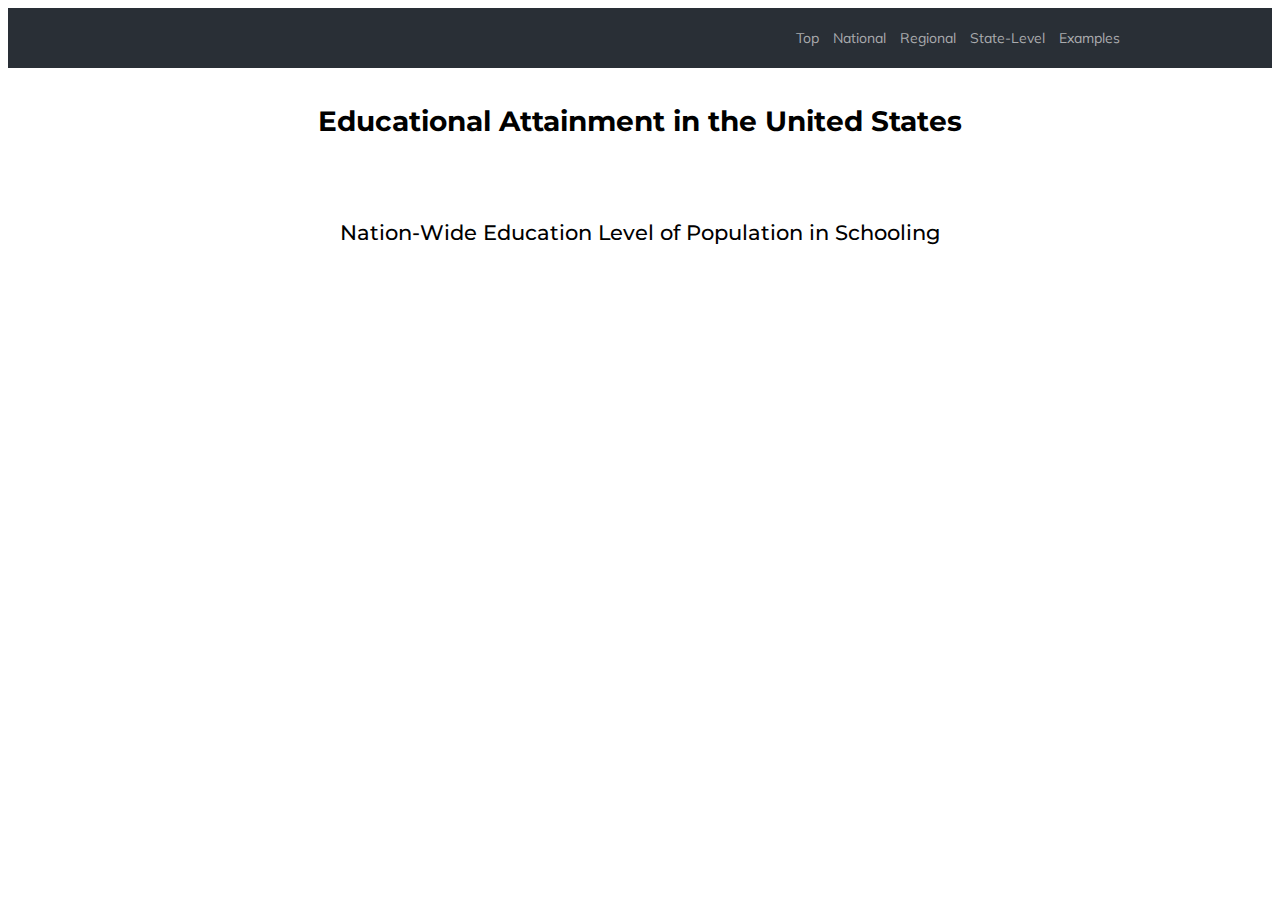
<file: index.html>
<!DOCTYPE html>
<html lang="en">

<head>
    <meta charset="UTF-8">
    <script type="text/javascript" src="sound-menu-mouseover.js"></script>
    <title>Educational Attainment in the United States</title>
    <link href="assets/stylesheets/style.css" rel="stylesheet"/>
    <link href="https://fonts.googleapis.com/css?family=Muli" rel="stylesheet">
    <link href="https://fonts.googleapis.com/css?family=Montserrat" rel="stylesheet">
    <script src='https://code.responsivevoice.org/responsivevoice.js'></script>
    
</head>
  <header>
       <nav>
     <ul id="nav">
      <li><a href="#top" onmouseover="playclip();" >Top</a></li>
      <li><a href="#national" onclick="showhide('nationwide');" onmouseover="playclip();">National</a></li>
      <li><a href="#regional" onclick="showhide('regionlevel');" onmouseover="playclip();">Regional</a></li>
      <li><a href="#state" onclick="showhide('statelevel');" onmouseover="playclip();">State-Level</a></li>
      <li><a href="examples.html" onmouseover="playclip();">Examples</a></li>
    <ul>
        </nav>
    </header>
    <meta name="viewport" content="width=device-width, initial-scale=1.0">       
<body>
	
	<script src="https://ajax.googleapis.com/ajax/libs/jquery/1.8.2/jquery.min.js"></script>
    
	<script type="text/javascript">
	$(window).resize(function(){
		if(window.innerWidth > 768) {
			$("#nav").removeAttr("style");
		}
	});
        </script>
	
    <h1 class="title"  onmouseover="responsiveVoice.speak('Educational Attainment in the United States');"
	               onmouseleave="responsiveVoice.cancel();" > Educational Attainment in the United States 
    </h1>
    <div class="hide" id="nationwide">
	
    <p><br></p>
    <h2 class="subtitle" onmouseover="responsiveVoice.speak('Nation-Wide Education Level of Population in Schooling');"
	                 onmouseleave="responsiveVoice.cancel();" > Nation-Wide Education Level of Population in Schooling 
    </h2>
	
    <svg id="pie-chart" width="960" height="450"></svg><a name="regional"></a>
	    </div>
    <div class="hide" id="regionlevel">    
    <p><br><br><br></p>
	
    <h2 class="subtitle" onmouseover="responsiveVoice.speak('Educational Attainment: Region-level Breakdown of University Students')"
	                 onmouseleave="responsiveVoice.cancel();" > Educational Attainment: Region-level Breakdown of University Students
    </h2>
	
    <form id="tree-form">
        <div class="radio-toolbar">
            <input type="radio" id="mode1" name="treeSum" value="number" checked>
            <label for="mode1"  onmouseover="responsiveVoice.speak('Pursuing a Masters degree (in # of students)');"
		                onmouseleave="responsiveVoice.cancel();" >Pursuing a Masters degree (in # of students)
	    </label>
            <input type="radio" id="mode2" name="treeSum" value="percent">
            <label for="mode2"   onmouseover="responsiveVoice.speak('Pursuing a Masters degree (in %)');"
		                 onmouseleave="responsiveVoice.cancel();" >Pursuing a Masters degree (in %)
	    </label>
            <input type="radio" id="mode3" name="treeSum" value="male">
            <label for="mode3"   onmouseover="responsiveVoice.speak('Males in College (18-24yrs)(in %)');"
		                 onmouseleave="responsiveVoice.cancel();" >Males in College (18-24yrs)(in %)
	    </label>
            <input type="radio" id="mode4" name="treeSum" value="femal">
            <label for="mode4"   onmouseover="responsiveVoice.speak('Females in College (18-24yrs) (in %)');"
		                 onmouseleave="responsiveVoice.cancel();" >Females in College (18-24yrs) (in %)
	    </label>
        </div>
    </form>
	<p></p>
    <div id="chart"></div>
	    </div>
	    <div class="hide" id="statelevel">
	<a name="state"></a>
    <p><br><br></p>
	
    <h2 class="subtitle" onmouseover="responsiveVoice.speak('Education Level of Population in Schooling: State-level Breakdown')"
                         onmouseleave="responsiveVoice.cancel();" > Education Level of Population in Schooling: State-level Breakdown
    </h2>
	
    <form id="stack-form">
        <div class="radio-toolbar">
            <input type="radio" id="radio1" name="mode" value="bypercent" checked>
            <label for="radio1"  onmouseover="responsiveVoice.speak('Students (in %)');"
		                 onmouseleave="responsiveVoice.cancel();">Students (in %) 
	    </label>
            <input type="radio" id="radio2" name="mode" value="bycount">
            <label for="radio2"  onmouseover="responsiveVoice.speak('Students (in number of people)');"
		                 onmouseleave="responsiveVoice.cancel();">Students (in number of people)
	    </label>
    </div>
    </form>
    <div>
        <svg id="stacked-bar-chart"></svg>
    </div>

    
<script src="https://d3js.org/d3.v4.min.js"></script>
<script src='http://cdnjs.cloudflare.com/ajax/libs/jquery/2.1.3/jquery.min.js'></script>
<script src="assets/scripts/script_1.js"></script>
<script src="assets/scripts/script_2.js"></script>
<script src="assets/scripts/script_3.js"></script>
<script>
    $( document ).ready(function() {
      $(window).scroll(function(){
        if ($(window).scrollTop() >= 300) {
           $('nav').addClass('fixed-header');
        }
        else {
           $('nav').removeClass('fixed-header');
        }
    });
});

/* scrollTop() >= 240
   Should be equal the the height of the header
 */
	
function showhide(id){
        if (document.getElementById) {
          var divid = document.getElementById(id);
          var divs = document.getElementsByClassName("hide");
          for(var i=0;i<divs.length;i++) {
            divs[i].style.display = "none";
          }
          divid.style.display = "block";
        } 
        return false;
 }
document.getElementById("regionlevel").style.display = "none";
document.getElementById("statelevel").style.display = "none";
	
</script>
	<audio>
<source src="mouse-click.mp3"></source>
<source src="mouse-click.ogg"></source>
</audio>
<div id="sounddiv"><bgsound id="sound"></div>
</body>
</html>
</file>
<file: assets/stylesheets/style.css>
/* Stores all CSS variable */
:root {
    --dark-gray: #212323;
    --dark-purple: #190f27;
    --transluscent-dark-purple: rgba(25, 15, 39, 0.87);
    --light-purple: #5a4570;
    --mid-gray: #989898;
    --light-gray: #dededd;
    --cream : #dbd7cf;
    --white: #ffffff;
    --transluscent-white: rgba(255, 255, 255, 0.8);
    --body-text-color: rgba(35,31,32, 0.87);
    --heading-font: "Gill Sans", "Helvetica Neue", Helvetica, Arial, sans-serif;
    --heading-weight: 700;
    --body-font: ;
    --body-font-italic: ;
    --code-font: ;
}

* {
	box-sizing: border-box;
	-webkit-box-sizing: border-box;
	-moz-box-sizing: border-box;
	-ms-box-sizing: border-box;
}


header {
  height:36px;
  z-index:10;
}

header h1 {
  position: absolute;
  top: 72px; 
  left: 50px;
  color: #fff;
}

.fixed-header {
  position: fixed;
  top:0; left:0;
  width: 100%; 
}

nav {
  width:100%;
  height:60px;
  background: #292f36;
  postion:fixed;
  z-index:10;
}

nav ul { 
  list-style-type: none;
  margin: 0 auto;
  padding-left:0;
  text-align:right;
  width: 960px; 
  max-width: 100%;
}

nav ul li { 
  display: inline-block; 
  line-height: 60px;
  margin-left: 10px;
}
nav ul li a {
  text-decoration: none; 
  color: #a9abae;
}

body {
    font-size: 14px;
    font-family: "Muli", "Gill Sans", "Helvetica Neue", Helvetica, Arial, sans-serif;
}

text{
    font-family: "Muli", "Gill Sans", "Helvetica Neue", Helvetica, Arial, sans-serif !IMPORTANT;
}

label{
  font-family: "Muli", "Gill Sans", "Helvetica Neue", Helvetica, Arial, sans-serif !IMPORTANT;
     border-radius: 5px !IMPORTANT;
}

.radio-toolbar input[type="radio"] {
  display: none;
    
}

.radio-toolbar label {

  display: inline-block;
  background-color: #8080ff;
  padding: 4px 11px;
  font-family: "Muli";
  font-size: 20px;
  cursor: pointer;
  border-style: double;
}

.radio-toolbar input[type="radio"]:checked+label {
  background-color: #80ffff;
}



a, a:visited, a:hover {
	text-decoration: none;
}

textarea, input {
    font-family: "Muli", "Gill Sans", "Helvetica Neue", Helvetica, Arial, sans-serif;
	-webkit-transition: border .5s ease-in-out;
  transition: border .5s ease-in-out;
}

textarea:focus, input:focus {
	border-color: none;
}

textarea:focus, input:focus, button:focus, button {
    outline: blue;
}

button {
	border: none;
}

.arc text {
  font: 10px sans-serif;
/*    color: #ffffff;*/
  text-anchor: middle;
}
.arc path {
  stroke: #fff;
}

rect.bordered {
    stroke: white;
    stroke-width: 1px;
}

text.axis {
    fill: #000;
    font-family:
}

.axis path,
.axis line {
    fill: none;
    stroke: #000;
    shape-rendering: crispEdges;
}

.bar {
    fill: steelblue;
}

.x.axis path {
    display: none;
}

.legend line {
    stroke: #000;
    shape-rendering: crispEdges;
}

/*Styling for the lines connecting the labels to the slices*/
polyline{
    opacity: .3;
    stroke: black;
    stroke-width: 2px;
    fill: none;
}

/* Make the percentage on the text labels bold*/
.labelName tspan {
    font-style: normal;
    font-weight: 700;
}

/* In biology we generally italicise species names. */
.labelName {
    font-size: 0.9em;
    font-style: italic;
}

#pie-chart {
    display: block;
    margin: 0 auto;
}

#treemap {
    display: block;
    margin: 0 auto;
}

#stacked-bar-chart {
    display: block;
    margin: 0 auto;
}
.paragraph {
    width: 800px;
    display: block;
    margin: 0 auto;
    font-size: 1.25em;
    font-weight: 400;
    line-height: 1.5em;
    color: rgba(0, 0, 0, 0.87);
    margin-bottom: 20px;
}

.title {
    text-align: center;
    font-family: 'Montserrat', sans-serif;
    font-weight: 700;
    margin: 60px 0 0 0;
}

.subtitle{
    text-align: center;
    font-family: 'Montserrat', sans-serif;
    font-weight: 500;
    margin: 50px 0 30px 0;
}

.personnel {
    text-align: center;
    margin: 30px 0;
    margin-bottom: 60px;
}

form {
    text-align: center;
    margin-top: 30px;
}

#tree-form {

}

#stack-form {
}

.tree-text {
    fill: white;
    font-size: 1em;
    font-weight: 100;
}


    #chart {
	  max-width: 100%;
	  overflow:auto;
    margin: 50px;
        margin-top: 20px;
	}
	text {
	  pointer-events: none;
	}
	.grandparent text {
	  font-weight: bold;
	}
	rect {
	  stroke: #fff;
	  stroke-width: 1px;
	}
	rect.parent,
	.grandparent rect {
	  stroke-width: 3px;
	}
	.grandparent:hover rect {
	  fill: #FF9B42;
	}
	.children rect.parent,
	.grandparent rect {
	  cursor: pointer;
	}

    .children text.parent,
	.grandparent text {
	  fill: #fff;
	}
	.children rect.child {
        transition: stroke-width 0.2s;
	}
	.children rect.parent {
        fill: none;
	}
	.children:hover rect.child {
	   stroke-width: 3px;
        transition: stroke-width 0.2s;
	}

	.legend {
	  margin-bottom:8px !important;
	}
	.legend rect {
	  stroke-width: 0px;
	}
	.legend text {
	  text-anchor: middle;
	  pointer-events: auto;
	  font-size: 13px;
	  font-family: sans-serif;
	  fill: black;
	}
	.form-group {
	    text-align:left;
	}
	.textdiv {
	    font-size: 14px;
	    padding: 7px;
	    cursor: pointer;
	    overflow:none;
	}
	.textdiv .title {
	    font-size: 16px !important;
	    font-weight: bold;
	    margin-top: 8px;
	}
	.textdiv p{
        text-align: center;
	    line-height: 13px;
	    margin:0 0 4px !important;
	    padding:0px;
	    font-size:12px !important;
	}
    
    .extra {
        text-align: center;
	    line-height: 13px;
	    margin:0 0 4px !important;
	    padding:0px;
	    font-size:8px !important;
        color: #0FA3B1;
    }
</file>
